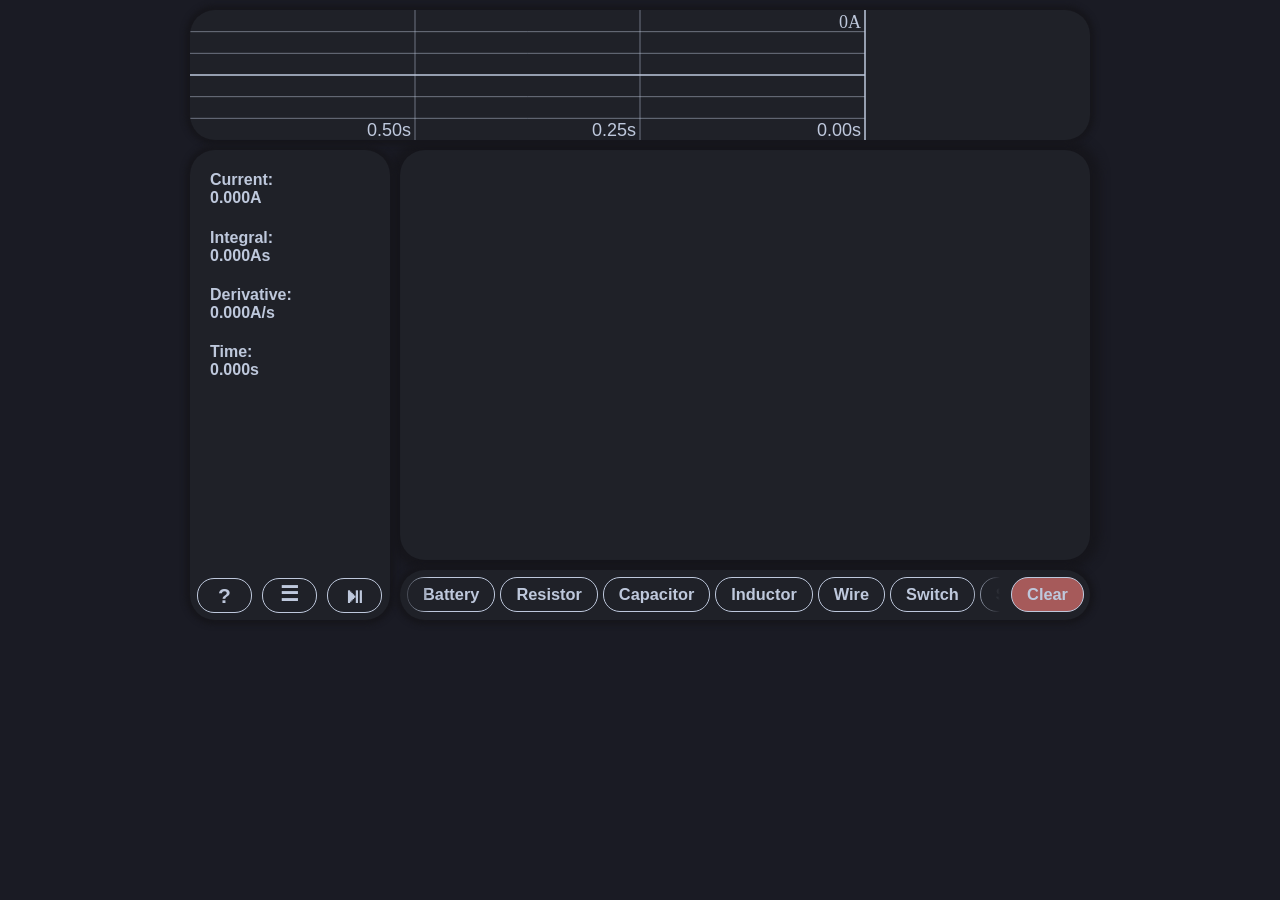
<file: index.html>
<!DOCTYPE html>
<html>

<head>
    <meta charset="UTF-8">
    <title>Circuit Simulator</title>
    <link rel="stylesheet" href="index.css">
    <script src="index.js" defer></script>
    <script type="module" src="js/app.js" defer></script>
</head>

<body>
    <canvas class="graph" id="graph" width="900" height="130"></canvas>

    <div class="container">
        <h4 id="current">Current: <br> 0.000A</h4>
        <h4 id="integral">Integral: <br> 0.000As</h4>    
        <h4 id="derivative">Derivative: <br> 0.000A/s</h4>
        <h4 id="time">Time: <br> 0.000s</h4>

        <div class="bottom-bar">
            <div class="button bar-item" id="help">
                <h2>?</h2>
            </div>
            <div class="button bar-item" id="showData">
                <h2 style="margin-top: 15px">☰</h2>
            </div>
            <div class="button bar-item" id="runSimulation">
                <h2>⏯</h2>
            </div>
        </div>
    </div>

    <canvas class="canvas" id="canvas" width="690" height="410"></canvas>

    <div class="button-grid">
        <div class="sliding-cover" id="slider-cover">
            <div class="sliding-insert" id="slider">
                <div class="button button-left" id="addBattery">
                    <h3>Battery</h3>
                </div>
                <div class="button button-left" id="addResistor">
                    <h3>Resistor</h3>
                </div>
                <div class="button button-left" id="addCapacitor">
                    <h3>Capacitor</h3>
                </div>
                <div class="button button-left" id="addInductor">
                    <h3>Inductor</h3>
                </div>
                <div class="button button-left" id="addWire">
                    <h3>Wire</h3>
                </div>
                <div class="button button-left" id="addSwitch">
                    <h3>Switch</h3>
                </div>
                <div class="button button-left" id="addSeries">
                    <h3>Series</h3>
                </div>
                <div class="button button-left" id="addParallel">
                    <h3>Parallel</h3>
                </div>
                <div class="button button-left" id="addRC">
                    <h3>RC</h3>
                </div>
                <div class="button button-left" id="addRL">
                    <h3>RL</h3>
                </div>
                <div class="button button-left" id="addLC">
                    <h3>LC</h3>
                </div>
                <div class="button button-left" id="addRLC">
                    <h3>RLC</h3>
                </div>
            </div>
        </div>
        <div class="button button-right alert" id="clearCanvas">
            <h3 id="clearCanvasText">Clear</h3>
        </div>
    </div>

    <div class="input-box" id="input-box">
        <div class="input-box-entry" id="input-entry-1">
            <h3 id="input-type-1">Title 1</h3>
            <input id="input-field-1" type="number" value="1" min="0">
            <h3 id="input-unit-1" style="width: 30px; text-align: center;">X</h3>
        </div>

        <div class="input-box-entry" id="input-entry-2">
            <h3 id="input-type-2">Title 2</h3>
            <input id="input-field-2" type="number" value="1" min="0">
            <h3 id="input-unit-2" style="width: 30px; text-align: center;">X</h3>
        </div>

        <div class="input-box-bottom">
            <div class="input-button" id="accept">
                 <p>Accept</p>
            </div>
            <div class="input-button" id="cancel">
                 <p>Cancel</p>
            </div>
        </div>
    </div>

    <div class="help-window" id="help-window">
        <p>
            Press the buttons below to add elements
            <br><br>
            Hover over the buttons and scroll up and down to show more options
            <br><br>
            Double click elements to edit their properties or change their states
            <br><br>
            Drag elements to move them (drag the contacts for wires)
            <br><br>
            Dragging in empty space will allow you to select multiple elements
            <br><br>
            Hold shift while dragging to rotate elements
            <br><br>
            Press the help button again to close
        </p>
    </div>
</body>

</html>
</file>
<file: index.css>
:root {
  --highlight: rgb(26, 27, 36);
  --shadow: rgb(22, 22, 28);
  --panel: rgb(31, 33, 40);
  --light: rgb(190, 200, 220);
}

body {
    position: relative;
    width: 900px;
    background-color: var(--highlight);
    font-family: Arial, Helvetica, sans-serif;
    margin: auto;
}

.graph {
    z-index: 100;
    position: relative;
    float: left;
    margin-top: 10px; margin-bottom: 10px;
    box-sizing: border-box;
    background-color: var(--panel);
    width: 900px;
    height: 130px;
    border-radius: 25px;
    box-shadow: 0 0 5px 5px var(--shadow);
}

.container {
    position: relative;
    z-index: 100;
    float: left;
    box-sizing: border-box;
    border-radius: 25px;
    background-color: var(--panel);
    color: var(--light);
    width: 200px;
    height: 470px;
    padding-left: 20px;
    padding-right: 20px;
    overflow: hidden;
    box-shadow: 0 0 5px 5px var(--shadow);
}

.container.h3 {
    font-size: 14px;
}

.bottom-bar {
    position: absolute;
    width: calc(100% - 15px);
    height: 35px;
    bottom: 7px; left: 7px;
    display: flex;
    justify-content: space-between;
}

.bar-item {
    float: left;
    border-radius: 17px;
    width: 55px; height: 35px;
    text-align: center;
}

.canvas {
    position: relative;
    float: left;
    margin-left: 10px;
    box-sizing: border-box;
    border-radius: 25px;
    background-color: var(--panel);
    width: 690px;
    height: 410px;
    box-shadow: 0 0 10px 10px var(--shadow);
}

.button-grid{
    z-index: 100;
    position: relative;
    float: left;
    margin-top: 10px; margin-left: 10px;
    box-sizing: border-box;
    background-color: var(--panel);
    width: 690px;
    height: 50px;
    border-radius: 25px;
    border-style: solid;
    border-color: var(--light);
    border-width: 0px;
    overflow: hidden;
    box-shadow: 0 0 5px 5px var(--shadow);
    padding-top: 7px;
}

.sliding-cover {
    position: absolute;
    width: 87%;
    margin-top: -7px;
    padding-top: 7px;
    height: 60px;
    overflow: hidden;
    mask-image: linear-gradient(to right, rgba(0,0,0,0) 0%, rgba(0,0,0,1) 5%, rgba(0,0,0,1) 95%, rgba(0,0,0,0) 100%);
}

.sliding-insert {
    padding-left: 7px;
    position: absolute;
    width: max-content;
}

.button {
    font-size: 14px;
    border-radius: 17px;
    padding-left: 15px; padding-right: 15px;
    height: 35px;
    color: var(--light);
    display: flex;
    align-items: center;
    box-sizing: border-box;
    justify-content: center;
    border-style: solid;
    border-color: var(--light);
    border-width: 1px;
    transition: all 0.4s ease;
}

.button:hover {
    background-color: var(--highlight);
}

.button-left {
    float: left;
    margin-right: 5px;
}

.button-right {
    position: absolute;
    right: 6px;
    float: right;
    margin-left: 6px;
}

.button-center {
    margin: auto;
    margin-top: 15px;
    width: max-content;
}

.button:hover {
    box-shadow: 0 10px 5px var(--shadow);
}

.alert {
    color: var(--light);
    background-color: rgb(166, 90, 90);
}

.input-box {
    visibility: hidden;
    position: absolute;
    top: calc(150px + 200px - 50px); left: calc(220px + 335px - 125px);
    box-sizing: border-box;
    border-radius: 10px;
    background-color: var(--panel);
    border-style: solid;
    border-color: var(--light);
    border-width: 1px;
    height: 150px;
    width: 250px;
    box-shadow: 0 10px 5px var(--shadow);
    overflow: hidden;
}

.input-box-entry {
    width: 230px;
    height: 30px;
    display: flex;
    align-items: center;
    padding: 10px;
    overflow: hidden;
}

.input-box-entry > h3 {
    width: 145px;
    float: left;
    font-size: 16px;
    color: var(--light);
}

.input-box-entry > input {
    width: 75px;
    float: left;
    color-scheme: dark ;
    color: var(--light);
    background-color: var(--panel);
    border-width: 1px;
    border-color: var(--light);
    border-style: solid;
    border-radius: 10px;
    display: border-box;
}

.input-box-bottom {
    height: 50px;
    width: 250px;
    position: absolute;
    bottom: 0px;
    display: flex;
    justify-content: space-around;
    align-items: center;
}

.input-button {
    position: relative;
    height: 34px;
    width: 100px;
    padding-left: 10px; padding-right: 10px;
    background-color: var(--highlight);
    display: flex;
    align-items: center;
    justify-content: center;
    box-sizing: border-box;
    border-radius: 10px;
    border-style: solid;
    border-color: var(--light);
    border-width: 1px;
    font-size: 18px;
    transition: box-shadow 0.4s ease;
    color: var(--light);
}

.input-button:hover {
    box-shadow: 0 10px 5px var(--shadow);
}

.help-window {
    visibility: hidden;
    position: absolute;
    top: calc(150px + 200px - 140px);
    left: calc(220px + 335px - 250px);
    box-sizing: border-box;
    border-radius: 10px;
    border-style: solid;
    border-color: var(--light);
    border-width: 1px;
    width: 500px;
    height: 280px;
    background-color: var(--panel);
    color: var(--light);
    padding-left: 20px;
}
</file>
